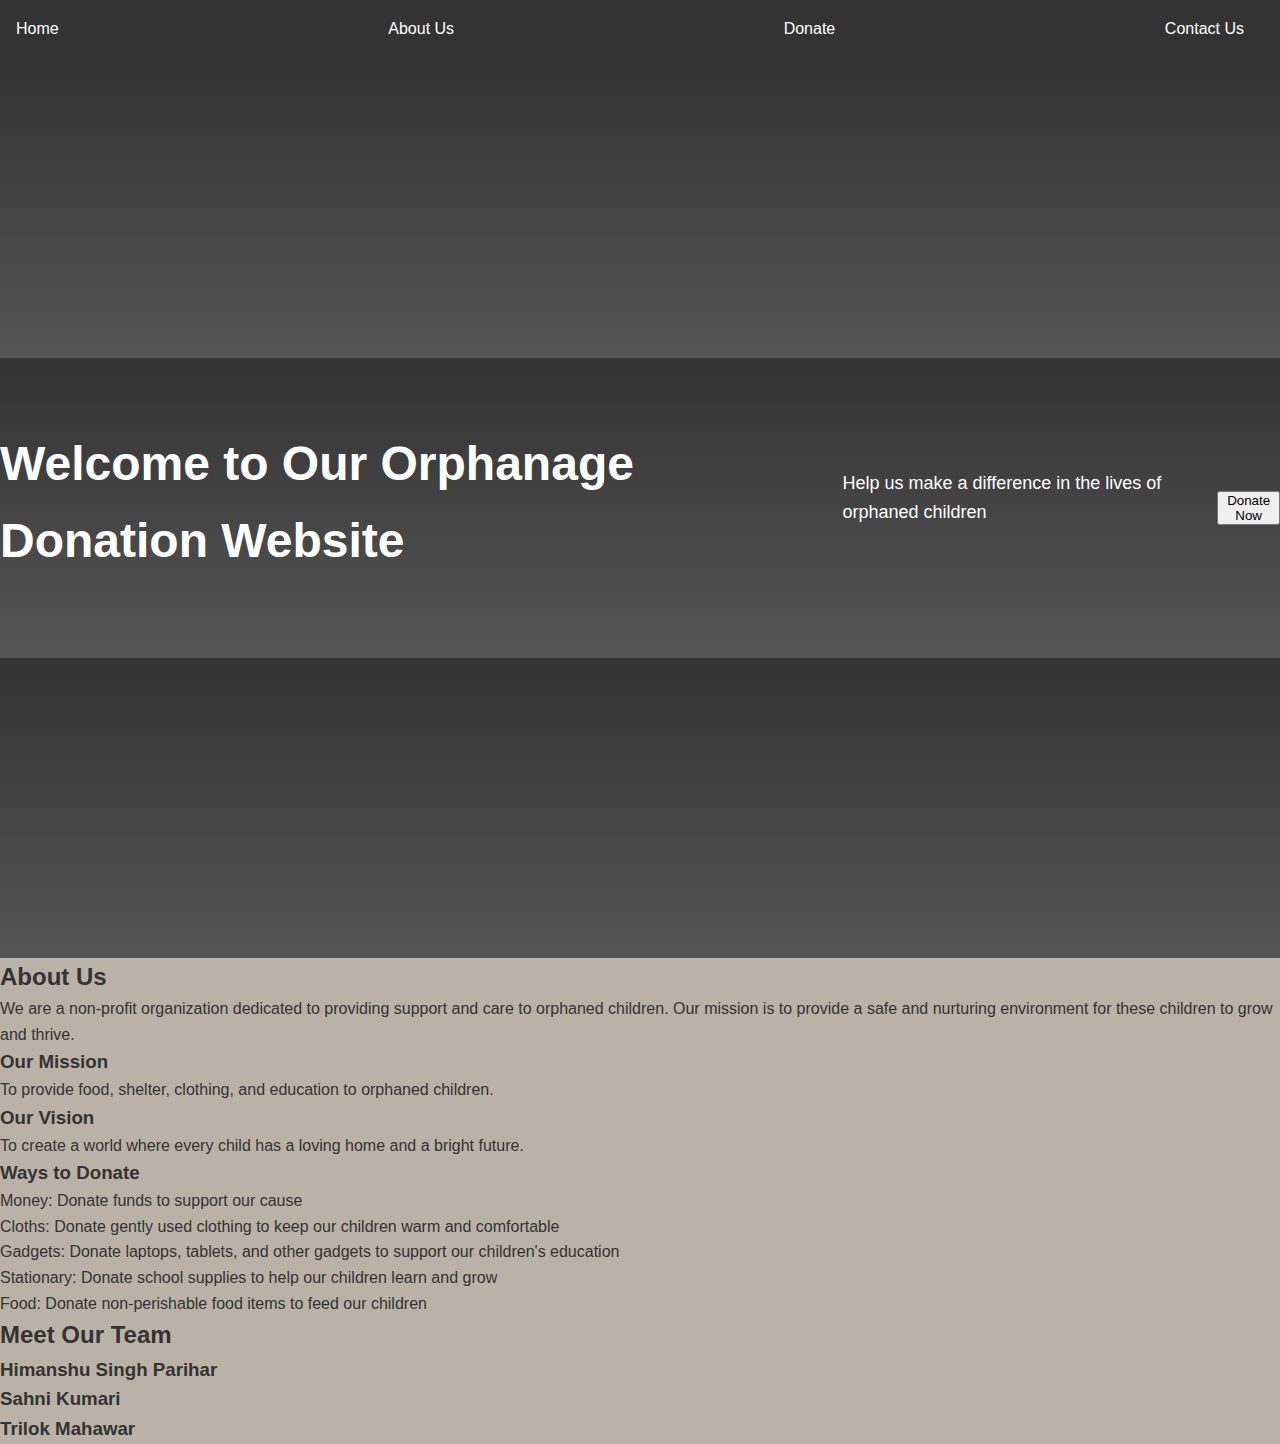
<file: about.html>
<!DOCTYPE html>
<html lang="en">

<head>
    <meta charset="UTF-8">
    <meta name="viewport" content="width=device-width, initial-scale=1.0">
    <title>About Us - Orphanage Donation</title>
    <link rel="stylesheet" href="css/about.css">
    <style>
        body{
            background-color:rgb(186, 178, 167) ;
        }
    </style>
</head>

<body>
    <header>
        <nav>
            <ul>
                <li><a href="index.html">Home</a></li>
                <li><a href="about.html">About Us</a></li>
                <li><a href="bankdet.html">Donate</a></li>
                <li><a href="contact.html">Contact Us</a></li>
            </ul>
        </nav>
    </header>
    <main>
        <section class="hero">
            <h1>Welcome to Our Orphanage Donation Website</h1>
            <p>Help us make a difference in the lives of orphaned children</p>
            <button>Donate Now</button>
        </section>
        <section class="about-us">
            <h2>About Us</h2>
            <p>We are a non-profit organization dedicated to providing support and care to orphaned children. Our mission is to provide a safe and nurturing environment for these children to grow and thrive.</p>
            <div class="mission-vision">
                <h3>Our Mission</h3>
                <p>To provide food, shelter, clothing, and education to orphaned children.</p>
                <h3>Our Vision</h3>
                <p>To create a world where every child has a loving home and a bright future.</p>
            </div>
            <div class="donation-types">
                <h3>Ways to Donate</h3>
                <ul>
                    <li>Money: Donate funds to support our cause</li>
                    <li>Cloths: Donate gently used clothing to keep our children warm and comfortable</li>
                    <li>Gadgets: Donate laptops, tablets, and other gadgets to support our children's education</li>
                    <li>Stationary: Donate school supplies to help our children learn and grow</li>
                    <li>Food: Donate non-perishable food items to feed our children</li>
                </ul>
            </div>
        </section>
        <section class="team">
            <h2>Meet Our Team</h2>
            <div class="team-members">
                <div class="team-member">

                    <h3>Himanshu Singh Parihar</h3>
                    <p></p>
                </div>
                <div class="team-member">

                    <h3>Sahni Kumari</h3>
                    <p></p>
                </div>
                <div class="team-member">

                    <h3>Trilok Mahawar </h3>
                    <p></p>
                </div>
            </div>
        </section>
    </main>
    <footer>
        <p></p>
    </footer>
</body>

</html>
</file>
<file: css/about.css>
/* style.css */

* {
    box-sizing: border-box;
    margin: 0;
    padding: 0;
}

body {
    font-family: Arial, sans-serif;
    line-height: 1.6;
    color: #333;
    background-color: #f9f9f9;
}

header {
    background-color: #333;
    color: #fff;
    padding: 1em;
    text-align: center;
}

header nav ul {
    list-style: none;
    margin: 0;
    padding: 0;
    display: flex;
    justify-content: space-between;
}

header nav ul li {
    margin-right: 20px;
}

header nav a {
    color: #fff;
    text-decoration: none;
}

.hero {
    background-image: linear-gradient(to bottom, #333, #555);
    background-size: 100% 300px;
    background-position: 0% 100%;
    height: 100vh;
    display: flex;
    justify-content: center;
    align-items: center;
    color: #fff;
}

.hero h1 {
    font-size: 48px;
    margin-bottom: 10px;
}

.hero p {
    font-size: 18px;
    margin-bottom: 20px;
}

.hero button {
    background-color
</file>
